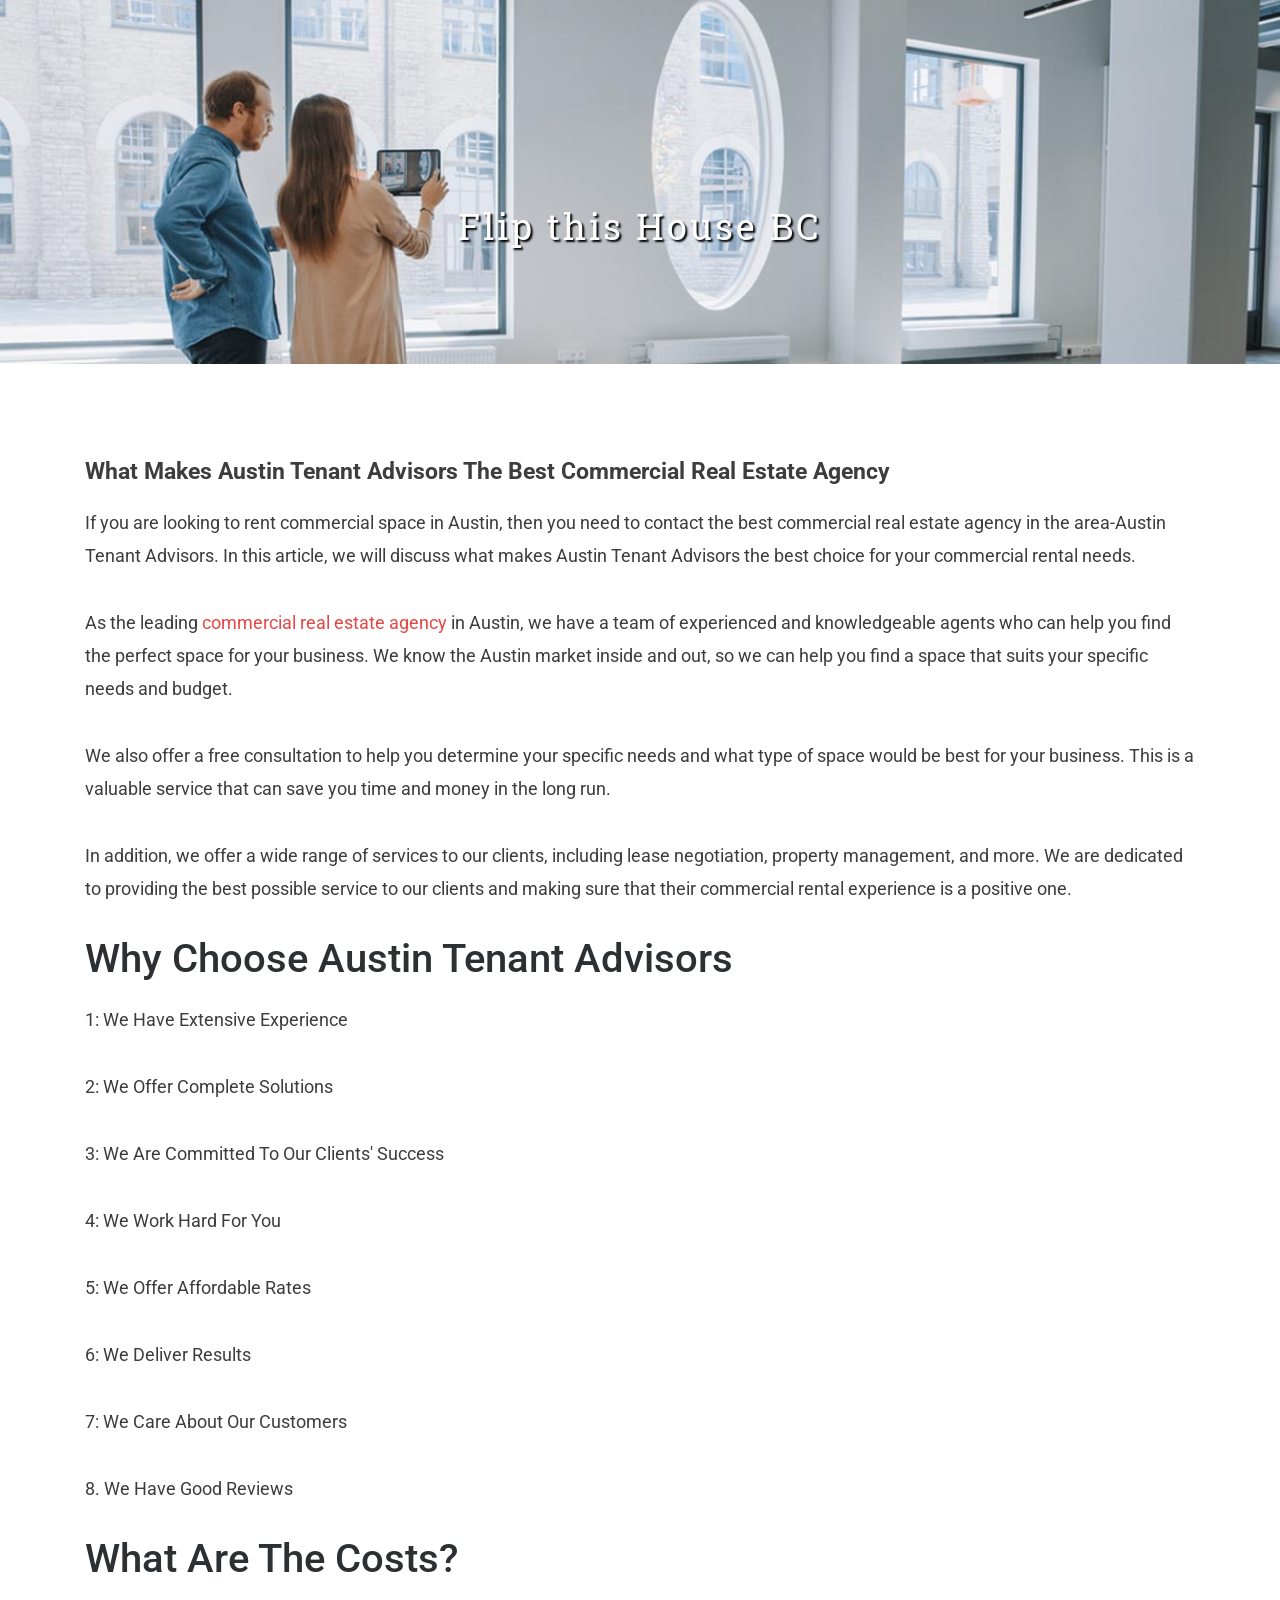
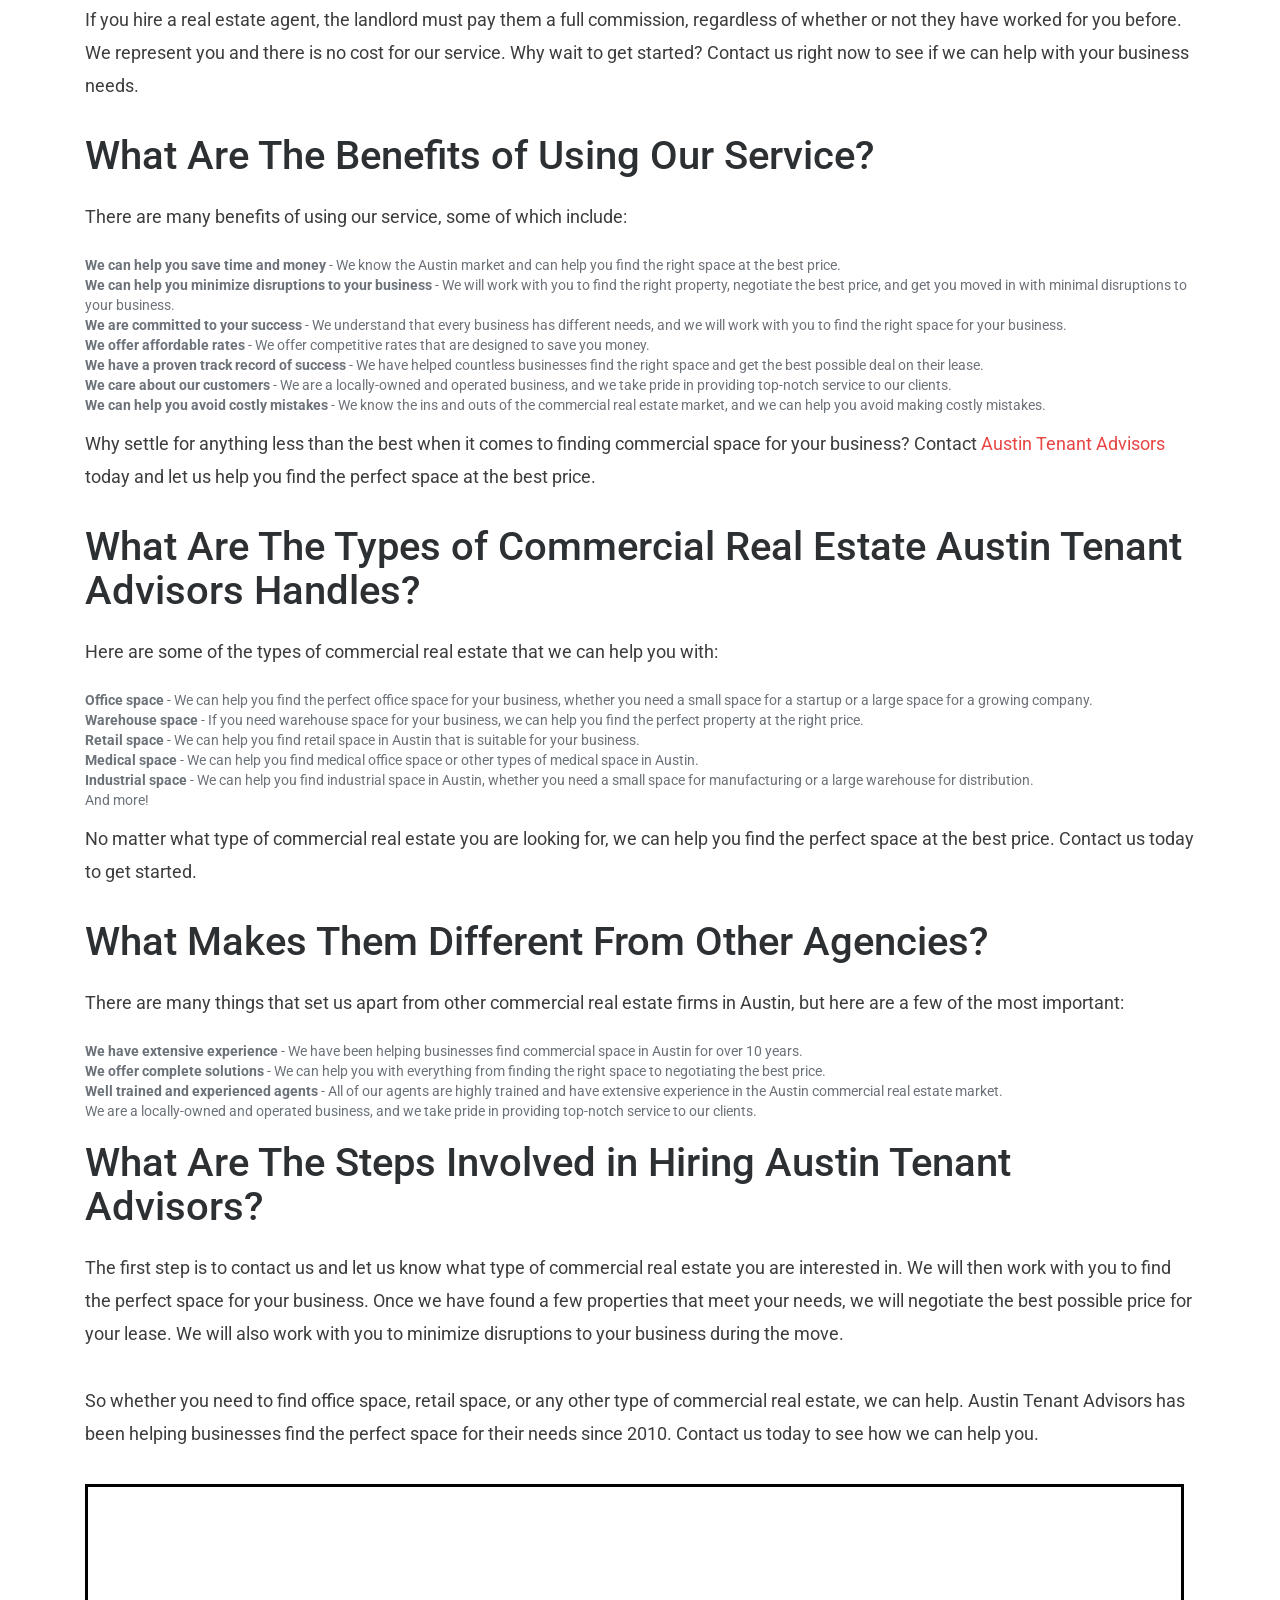
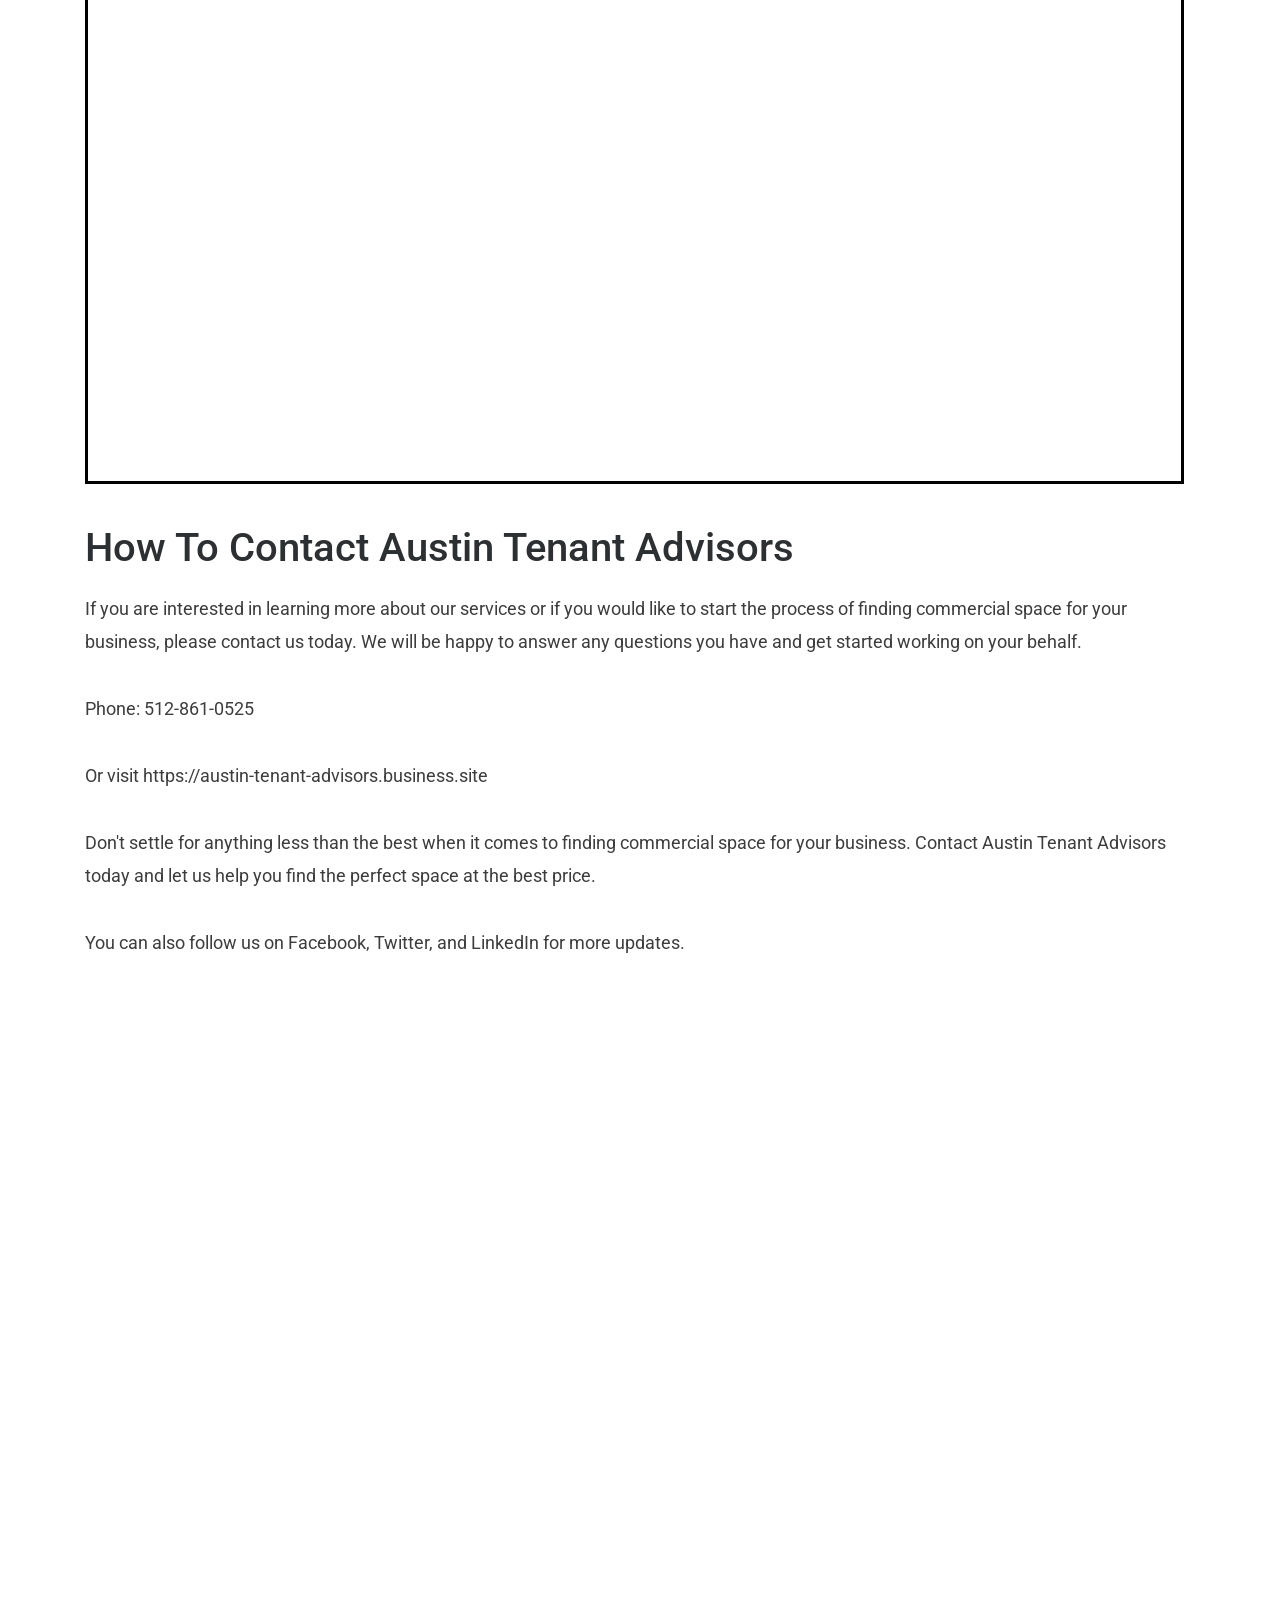
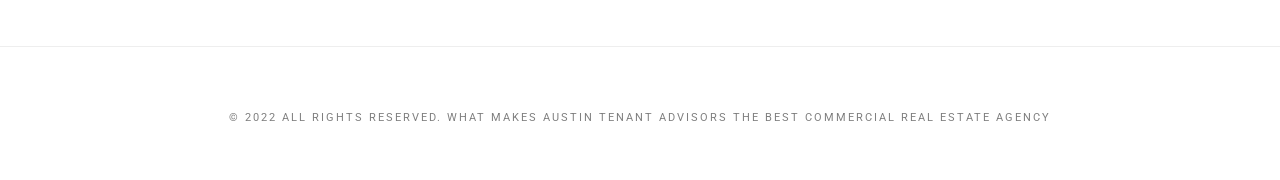
<file: index.html>
<!doctype html> 
<html class="no-js" lang="">
<!--<![endif]-->

<head>
<meta charset="utf-8">
<title>What Makes Austin Tenant Advisors The Best Commercial Real Estate Agency</title>
<link rel="canonical" href="http://flipthishousebc.com" />
	<meta name="description" content="If you are looking to rent commercial space in Austin, then you need to contact the best commercial real estate agency in the area-Austin Tenant Advisors.">
<meta name="viewport" content="width=device-width, initial-scale=1"> 
<link rel="stylesheet" href="css/bootstrap.min.css">
<link rel="stylesheet" href="css/jquery.fancybox.css">
<link rel="stylesheet" href="css/main.css">
<link rel="stylesheet" href="css/responsive.css">
<link rel="stylesheet" href="css/animate.min.css">
<link rel="stylesheet" href="https://maxcdn.bootstrapcdn.com/font-awesome/4.4.0/css/font-awesome.min.css">
</head>

<body>
<!-- header section -->
<section class="innerbanner" role="banner">
 
  
  <!-- banner text -->
  <div class="container">
    <div class="col-md-10 col-md-offset-1">
      <div class="innerbanner-text text-center">
        <p>Flip this House BC</p>
        <!-- banner text --> 
      </div>
    </div>
  </div>
</section>
<!-- header section --> 
<!-- description text section -->
<section id="inner-description" class="section inner-description">
  <div class="container">
   
    <div class="col-md-12">
      <h1>What Makes Austin Tenant Advisors The Best Commercial Real Estate Agency</h1>
<p>If you are looking to rent commercial space in Austin, then you need to contact the best commercial real estate agency in the area-Austin Tenant Advisors. In this article, we will discuss what makes Austin Tenant Advisors the best choice for your commercial rental needs.</p>
<p>As the leading <a href="https://www.austintenantadvisors.com/" target="_blank" rel="noopener">commercial real estate agency</a> in Austin, we have a team of experienced and knowledgeable agents who can help you find the perfect space for your business. We know the Austin market inside and out, so we can help you find a space that suits your specific needs and budget.</p>
<p>We also offer a free consultation to help you determine your specific needs and what type of space would be best for your business. This is a valuable service that can save you time and money in the long run.</p>
<p>In addition, we offer a wide range of services to our clients, including lease negotiation, property management, and more. We are dedicated to providing the best possible service to our clients and making sure that their commercial rental experience is a positive one.</p>
<h2>Why Choose Austin Tenant Advisors</h2>
<p>1: We Have Extensive Experience</p>
<p>2: We Offer Complete Solutions</p>
<p>3: We Are Committed To Our Clients' Success</p>
<p>4: We Work Hard For You</p>
<p>5: We Offer Affordable Rates</p>
<p>6: We Deliver Results</p>
<p>7: We Care About Our Customers</p>
<p>8. We Have Good Reviews</p>
<h2>What Are The Costs?</h2>
<p>If you hire a real estate agent, the landlord must pay them a full commission, regardless of whether or not they have worked for you before. We represent you and there is no cost for our service. Why wait to get started? Contact us right now to see if we can help with your business needs.</p>
<h2>What Are The Benefits of Using Our Service?</h2>
<p>There are many benefits of using our service, some of which include:</p>
<ul>
<li><strong>We can help you save time and money</strong> - We know the Austin market and can help you find the right space at the best price.</li>
<li><strong>We can help you minimize disruptions to your business</strong> - We will work with you to find the right property, negotiate the best price, and get you moved in with minimal disruptions to your business.</li>
<li><strong>We are committed to your success </strong>- We understand that every business has different needs, and we will work with you to find the right space for your business.</li>
<li><strong>We offer affordable rates</strong> - We offer competitive rates that are designed to save you money.</li>
<li><strong>We have a proven track record of success</strong> - We have helped countless businesses find the right space and get the best possible deal on their lease.</li>
<li><strong>We care about our customers</strong> - We are a locally-owned and operated business, and we take pride in providing top-notch service to our clients.</li>
<li><strong>We can help you avoid costly mistakes</strong> - We know the ins and outs of the commercial real estate market, and we can help you avoid making costly mistakes.</li>
</ul>
<p>Why settle for anything less than the best when it comes to finding commercial space for your business? Contact <a href="https://www.google.com/maps?cid=11629739934993578916" target="_blank" rel="noopener">Austin Tenant Advisors</a> today and let us help you find the perfect space at the best price.</p>
<h2>What Are The Types of Commercial Real Estate Austin Tenant Advisors Handles?</h2>
<p>Here are some of the types of commercial real estate that we can help you with:</p>
<ul>
<li><strong>Office space</strong> - We can help you find the perfect office space for your business, whether you need a small space for a startup or a large space for a growing company.</li>
<li><strong>Warehouse space </strong>- If you need warehouse space for your business, we can help you find the perfect property at the right price.</li>
<li><strong>Retail space</strong> - We can help you find retail space in Austin that is suitable for your business.</li>
<li><strong>Medical space</strong> - We can help you find medical office space or other types of medical space in Austin.</li>
<li><strong>Industrial space</strong> - We can help you find industrial space in Austin, whether you need a small space for manufacturing or a large warehouse for distribution.</li>
<li>And more!</li>
</ul>
<p>No matter what type of commercial real estate you are looking for, we can help you find the perfect space at the best price. Contact us today to get started.</p>
<h2>What Makes Them Different From Other Agencies?</h2>
<p>There are many things that set us apart from other commercial real estate firms in Austin, but here are a few of the most important:</p>
<ul>
<li><strong>We have extensive experience </strong>- We have been helping businesses find commercial space in Austin for over 10 years.</li>
<li><strong>We offer complete solutions</strong> - We can help you with everything from finding the right space to negotiating the best price.</li>
<li><strong>Well trained and experienced agents </strong>- All of our agents are highly trained and have extensive experience in the Austin commercial real estate market.</li>
<li>We are a locally-owned and operated business, and we take pride in providing top-notch service to our clients.</li>
</ul>
<h2>What Are The Steps Involved in Hiring Austin Tenant Advisors?</h2>
<p>The first step is to contact us and let us know what type of commercial real estate you are interested in. We will then work with you to find the perfect space for your business. Once we have found a few properties that meet your needs, we will negotiate the best possible price for your lease. We will also work with you to minimize disruptions to your business during the move.</p>
<p>So whether you need to find office space, retail space, or any other type of commercial real estate, we can help. Austin Tenant Advisors has been helping businesses find the perfect space for their needs since 2010. Contact us today to see how we can help you.</p>
<p><iframe src="https://www.austintenantadvisors.com/commercial-real-estate-agents/nathan-k-smith" name="austin commercial space" width="99%" height="600px" style="border:3px solid #000;" frameborder="1" marginwidth="0px" marginheight="0px" scrolling="yes" allowfullscreen="allowfullscreen"></iframe></p>
<h2>How To Contact Austin Tenant Advisors</h2>
<p>If you are interested in learning more about our services or if you would like to start the process of finding commercial space for your business, please contact us today. We will be happy to answer any questions you have and get started working on your behalf.</p>
<p>Phone: 512-861-0525</p>
<p>Or visit https://austin-tenant-advisors.business.site</p>
<p>Don't settle for anything less than the best when it comes to finding commercial space for your business. Contact Austin Tenant Advisors today and let us help you find the perfect space at the best price.</p>
<p>You can also follow us on Facebook, Twitter, and LinkedIn for more updates.</p>
<iframe src="https://www.google.com/maps/embed?pb=!1m14!1m8!1m3!1d13782.475621446443!2d-97.7438961!3d30.2764378!3m2!1i1024!2i768!4f13.1!3m3!1m2!1s0x865b4b242299204d%3A0xa16522da97777ba4!2sAustin%20Tenant%20Advisors!5e0!3m2!1sen!2sus!4v1726758203631!5m2!1sen!2sus" width="800" height="600" style="border:0;" allowfullscreen="" loading="lazy" referrerpolicy="no-referrer-when-downgrade"></iframe>
    </div>
  </div>
</section>
 <hr>

<footer class="section footer">
  <div class="footer-bottom">
    <div class="container">
      <div class="col-md-12">
         <p>© 2022 All rights reserved. What Makes Austin Tenant Advisors The Best Commercial Real Estate Agency</p>
      </div>
    </div>
  </div>
</footer>
<!-- footer --> 

<!-- JS FILES --> 
<script src="https://ajax.googleapis.com/ajax/libs/jquery/1.11.3/jquery.min.js"></script> 
<script src="js/bootstrap.min.js"></script> 
<script src="js/jquery.fancybox.pack.js"></script> 
<script src="js/jquery.waypoints.min.js"></script> 
<script src="js/retina.min.js"></script> 
<script src="js/modernizr.js"></script> 
<script src="js/main.js"></script>
</body>
</html>
</file>
<file: css/main.css>
@import url(http://fonts.googleapis.com/css?family=Roboto:300,400,500,600,700);
@import url(http://fonts.googleapis.com/css?family=Roboto%20Slab:300,400,500,600,700);

p {
	font-size: 14px;
	line-height: 22.4px;
	color: #6c7279;
}
h1 {
	font-size: 65px;
	color: #2d3033;
}
h2 {
	font-size: 40px;
	color: #2d3033;
}
h3 {
	font-size: 28px;
	color: #2d3033;
	font-weight: 300;
}
h4 {
	font-size: 22px;
	color: #2d3033;
	font-weight: 400;
}
h5 {
	font-size: 14px;
	color: #2d3033;
	text-transform: uppercase;
	font-weight: 700;
}
.btn {
	background-color: #3bc492;
	color: #fff;
	font-size: 13px;
	font-weight: 600;
	letter-spacing: 5px;
	border: 0;
	-moz-border-radius: 2px;
	-webkit-border-radius: 2px;
	border-radius: 2px;
	display: inline-block;
	text-transform: uppercase;
}
.btn:hover, .btn:focus {
	background-color: #3d3d3d;
	color: #fff;
}
.btn-large {
	padding: 15px 40px;
}
/* ------------------------------------------------------------------------------
	Global Styles
-------------------------------------------------------------------------------*/
a {
	color: #e84545;
}
a:hover, a:focus {
	text-decoration: none;
	-moz-transition: background-color, color, 0.3s;
	-o-transition: background-color, color, 0.3s;
	-webkit-transition: background-color, color, 0.3s;
	transition: background-color, color, 0.3s;
}
body {
	font-family: "Roboto", sans-serif;
	font-weight: 400;
	color: #6c7279;
}
ul, ol {
	margin: 0;
	padding: 0;
}
ul li {
	list-style: none;
}
.section {
	padding:40px 0;
}
.no-padding {
	padding: 0;
}
.no-gutter [class*=col-] {
	padding-right: 0;
	padding-left: 0;
}
.space
{
	margin-top:60px;	
}
/* ------------------------------------------------------------------------------
	Header
-------------------------------------------------------------------------------*/
#header {
	position: fixed;
	width: 100%;
	z-index: 999;
}
#header .header-content {
	margin: 0 auto;
	max-width: 1170px;
	padding: 60px 0;
	width: 100%;
	-moz-transition: padding 0.3s;
	-o-transition: padding 0.3s;
	-webkit-transition: padding 0.3s;
	transition: padding 0.3s;
}
#header .logo {
	float: left;
}
#header.fixed {
	background-color: rgba(0, 0, 0, 0.25);
}
#header.fixed .header-content {
	border-bottom: 0;
	padding: 25px 0;
}
#header.fixed .nav-toggle {
	top: 18px;
}
.navigation.open {
	opacity: 0.9;
	visibility: visible;
	-moz-transition: opacity 0.5s;
	-o-transition: opacity 0.5s;
	-webkit-transition: opacity 0.5s;
	transition: opacity 0.5s;
}
.navigation {
	float: right;
}
.navigation li {
	display: inline-block;
}
.navigation a {
	color: rgba(255, 255, 255, 0.75);
	font-size: 13px;
	font-weight: 400;
	margin-left: 40px;
	letter-spacing: 3px;
	text-transform: uppercase;
}
.navigation a:hover, .navigation a.active {
	color: #fff;
}
.nav-toggle {
	display: none;
	height: 44px;
	overflow: hidden;
	position: fixed;
	right: 5%;
	text-indent: 100%;
	top: 32px;
	white-space: nowrap;
	width: 44px;
	z-index: 99999;
	-moz-transition: all 0.3s;
	-o-transition: all 0.3s;
	-webkit-transition: all 0.3s;
	transition: all 0.3s;
}
.nav-toggle:before, .nav-toggle:after {
	border-radius: 50%;
	content: "";
	height: 100%;
	left: 0;
	position: absolute;
	top: 0;
	width: 100%;
	-moz-transform: translateZ(0);
	-ms-transform: translateZ(0);
	-webkit-transform: translateZ(0);
	transform: translateZ(0);
	-moz-backface-visibility: hidden;
	-webkit-backface-visibility: hidden;
	backface-visibility: hidden;
	-moz-transition-property: -moz-transform;
	-o-transition-property: -o-transform;
	-webkit-transition-property: -webkit-transform;
	transition-property: transform;
}
.nav-toggle:before {
	background-color: #4b1685;
	-moz-transform: scale(1);
	-ms-transform: scale(1);
	-webkit-transform: scale(1);
	transform: scale(1);
	-moz-transition-duration: 0.3s;
	-o-transition-duration: 0.3s;
	-webkit-transition-duration: 0.3s;
	transition-duration: 0.3s;
}
.nav-toggle:after {
	background-color: #4b1685;
	-moz-transform: scale(0);
	-ms-transform: scale(0);
	-webkit-transform: scale(0);
	transform: scale(0);
	-moz-transition-duration: 0s;
	-o-transition-duration: 0s;
	-webkit-transition-duration: 0s;
	transition-duration: 0s;
}
.nav-toggle span {
	background-color: #fff;
	bottom: auto;
	display: inline-block;
	height: 3px;
	left: 50%;
	position: absolute;
	right: auto;
	top: 50%;
	width: 18px;
	z-index: 10;
	-moz-transform: translateX(-50%) translateY(-50%);
	-ms-transform: translateX(-50%) translateY(-50%);
	-webkit-transform: translateX(-50%) translateY(-50%);
	transform: translateX(-50%) translateY(-50%);
}
.nav-toggle span:before, .nav-toggle span:after {
	background-color: #fff;
	content: "";
	height: 100%;
	position: absolute;
	right: 0;
	top: 0;
	width: 100%;
	-moz-transform: translateZ(0);
	-ms-transform: translateZ(0);
	-webkit-transform: translateZ(0);
	transform: translateZ(0);
	-moz-backface-visibility: hidden;
	-webkit-backface-visibility: hidden;
	backface-visibility: hidden;
	-moz-transition: -moz-transform 0.3s;
	-o-transition: -o-transform 0.3s;
	-webkit-transition: -webkit-transform 0.3s;
	transition: transform 0.3s;
}
.nav-toggle span:before {
	-moz-transform: translateY(-6px) rotate(0deg);
	-ms-transform: translateY(-6px) rotate(0deg);
	-webkit-transform: translateY(-6px) rotate(0deg);
	transform: translateY(-6px) rotate(0deg);
}
.nav-toggle span:after {
	-moz-transform: translateY(6px) rotate(0deg);
	-ms-transform: translateY(6px) rotate(0deg);
	-webkit-transform: translateY(6px) rotate(0deg);
	transform: translateY(6px) rotate(0deg);
}
.nav-toggle.close-nav:before {
	-moz-transform: scale(0);
	-ms-transform: scale(0);
	-webkit-transform: scale(0);
	transform: scale(0);
}
.nav-toggle.close-nav:after {
	-moz-transform: scale(1);
	-ms-transform: scale(1);
	-webkit-transform: scale(1);
	transform: scale(1);
}
.nav-toggle.close-nav span {
	background-color: rgba(255, 255, 255, 0);
}
.nav-toggle.close-nav span:before, .nav-toggle.close-nav span:after {
	background-color: #fff;
}
.nav-toggle.close-nav span:before {
	-moz-transform: translateY(0) rotate(45deg);
	-ms-transform: translateY(0) rotate(45deg);
	-webkit-transform: translateY(0) rotate(45deg);
	transform: translateY(0) rotate(45deg);
}
.nav-toggle.close-nav span:after {
	-moz-transform: translateY(0) rotate(-45deg);
	-ms-transform: translateY(0) rotate(-45deg);
	-webkit-transform: translateY(0) rotate(-45deg);
	transform: translateY(0) rotate(-45deg);
}
/* ------------------------------------------------------------------------------
	Banner
-------------------------------------------------------------------------------*/

.banner {
	background: #65349c;
	min-height: 750px;
}
.banner-text {
	padding-top: 28%;
}
.banner-text h1 {
	color: #fff;
	font-family: "Roboto Slab", sans-serif;
	font-size: 80px;
	font-weight: 700;
}
.banner-text p {
	color: #fff;
	font-size: 19px;
	font-weight: 400;
	letter-spacing: 3px;
	line-height: 24px;
	margin-top: 30px;
	margin-bottom: 80px;
}
/* ------------------------------------------------------------------------------
	Description Text
-------------------------------------------------------------------------------*/

.descripton p {
	color: #3d3d3d;
	font-size: 18px;
	line-height: 33px;
	font-weight: 400;
}
/* ------------------------------------------------------------------------------
	Works
-------------------------------------------------------------------------------*/
.work {
  -moz-box-shadow: 0 0 0 1px #fff;
  -webkit-box-shadow: 0 0 0 1px #fff;
  box-shadow: 0 0 0 1px #fff;

  overflow: hidden;
  position: relative;
  visibility: hidden; }
  .work img
  {
	width:100%;
	height:100%;  
  }
  .work .overlay {
    background: rgba(64, 35, 97, 0.9);
    height: 100%;
    left: 0;
    opacity: 0;
    position: absolute;
    top: 0;
    width: 100%;
    -moz-transition: opacity, 0.3s;
    -o-transition: opacity, 0.3s;
    -webkit-transition: opacity, 0.3s;
    transition: opacity, 0.3s; }
  .work .overlay-caption {
    position: absolute;
    text-align: center;
    top: 50%;
    width: 100%;
    -moz-transform: translateY(-50%);
    -ms-transform: translateY(-50%);
    -webkit-transform: translateY(-50%);
    transform: translateY(-50%); }
  .work h5, .work p, .work img {
    -moz-transition: all, 0.5s;
    -o-transition: all, 0.5s;
    -webkit-transition: all, 0.5s;
    transition: all, 0.5s; }
  .work h5, .work p {
    color: #fff;
    margin: 0;
    opacity: 0; }
  .work h5 {
    margin-bottom: 5px;
    -moz-transform: translate3d(0, -200%, 0);
    -ms-transform: translate3d(0, -200%, 0);
    -webkit-transform: translate3d(0, -200%, 0);
    transform: translate3d(0, -200%, 0); }
  .work p {
    -moz-transform: translate3d(0, 200%, 0);
    -ms-transform: translate3d(0, 200%, 0);
    -webkit-transform: translate3d(0, 200%, 0);
    transform: translate3d(0, 200%, 0); }

.work-box:hover img {
  -moz-transform: scale(1.2);
  -ms-transform: scale(1.2);
  -webkit-transform: scale(1.2);
  transform: scale(1.2); }
.work-box:hover .overlay {
  opacity: 1; }
  .work-box:hover .overlay h5, .work-box:hover .overlay p {
    opacity: 1;
    -moz-transform: translate3d(0, 0, 0);
    -ms-transform: translate3d(0, 0, 0);
    -webkit-transform: translate3d(0, 0, 0);
    transform: translate3d(0, 0, 0); }
	
	/* ------------------------------------------------------------------------------
	Work animation
-------------------------------------------------------------------------------*/
.work:nth-child(1) {
  -moz-animation-delay: 0.1s;
  -webkit-animation-delay: 0.1s;
  animation-delay: 0.1s; }
.work:nth-child(2) {
  -moz-animation-delay: 0.2s;
  -webkit-animation-delay: 0.2s;
  animation-delay: 0.2s; }
.work:nth-child(3) {
  -moz-animation-delay: 0.3s;
  -webkit-animation-delay: 0.3s;
  animation-delay: 0.3s; }
.work:nth-child(4) {
  -moz-animation-delay: 0.4s;
  -webkit-animation-delay: 0.4s;
  animation-delay: 0.4s; }
.work:nth-child(5) {
  -moz-animation-delay: 0.8s;
  -webkit-animation-delay: 0.8s;
  animation-delay: 0.8s; }
.work:nth-child(6) {
  -moz-animation-delay: 0.7s;
  -webkit-animation-delay: 0.7s;
  animation-delay: 0.7s; }
.work:nth-child(7) {
  -moz-animation-delay: 0.6s;
  -webkit-animation-delay: 0.6s;
  animation-delay: 0.6s; }
.work:nth-child(8) {
  -moz-animation-delay: 0.5s;
  -webkit-animation-delay: 0.5s;
  animation-delay: 0.5s; }

.animated {
  visibility: visible; }
  
/* ------------------------------------------------------------------------------
	Hire me
-------------------------------------------------------------------------------*/
.hireme {
	background-color: #fafafa;
}
.hireme h3 {
	font-family: "Roboto", sans-serif;
	font-size: 30px;
	font-weight: 400;
	margin-top: 0;
}
.hireme p {
	color: #2d3033;
	font-family: "Roboto", sans-serif;
	font-size: 16px;
	font-weight: 400;
}
.hireme .btn {
	margin-top: 30px;
}
/* ------------------------------------------------------------------------------
	Footer
-------------------------------------------------------------------------------*/
.footer {
	text-align: center;
}
.footer p {
	font-family: "Roboto", sans-serif;
	font-size: 11px;
	color: #7f7f7f;
	letter-spacing: 2px;
	text-transform: uppercase;
}
.footer a {
	color: #7f7f7f;
}
.footer a:hover {
	color: #e84545;
}
.footer .footer-share {
	margin-top: 0;
}
.footer .footer-share li {
	background: #3d3d3d none repeat scroll 0 0;
	border-radius: 50%;
	color: #ffffff;
	width: 26px;
	height: 26px;
	border-radius: 50%;
	padding: 4px 0;
	margin: 0 5px;
	display: inline-block;
	float: none;
}
.footer .footer-share a {
	color: #fff;
}
.footer .fa-heart {
	color: #e84545;
	font-size: 11px;
	margin: 0 2px;
}
  
/* ------------------------------------------------------------------------------
	Inner Page Banner
-------------------------------------------------------------------------------*/

.innerbanner {
	background:url(../images/banner.jpg);background-size: cover;
	min-height: 100%;
}
.innerbanner-text {
	padding-top: 20%;
	padding-bottom: 5%;
}

.innerbanner-text p {
	color: #fff;
	font-family: "Roboto Slab", sans-serif;
	font-size: 36px;
	font-weight: 400;
	letter-spacing: 3px;
	line-height: 24px;
	margin-top: 30px;
	margin-bottom: 80px;
	text-shadow:2px 2px 2px #000;
}
/* ------------------------------------------------------------------------------
	Inner description
-------------------------------------------------------------------------------*/
.inner-description h1 {
	color: #3d3d3d;
	font-size: 23px;
	font-weight: 700;
	margin-top:55px;
}
.inner-description p {
	color: #3d3d3d;
	font-size: 18px;
	line-height: 33px;
	font-weight: 400;
	padding:12px 0; 
}
.inner-description img
{
width:150px;
height:150px;
border-radius:50%;	
}


/* ------------------------------------------------------------------------------
	Contact form
-------------------------------------------------------------------------------*/
.conForm
{
margin-top:50px;	
}
.conForm input {
	background:#fafafa;
	color:#797979;
	padding:15px 30px;
	border:none;
	margin-right:3%;
	margin-bottom:30px;
	outline:none;
	font-style:normal;
	border:#f4f3f3 1px solid;
	font-size:15px;
}
.conForm input.noMarr {
	margin-right:0px;
}
.conForm textarea {
	background:#fafafa;
	color:#797979;
	padding:15px 30px;
	margin-bottom:18px;
	outline:none;
	height:300px;
	font-style:normal;
	resize:none;
	font-size:15px;
	border:#f4f3f3 1px solid;
}


.conForm .submitBnt {
	background:#3bc492;
	color: #fff;
		padding: 15px 40px;
	font-size: 13px;
	font-weight: 600;
	letter-spacing: 5px;
	border: 0;
	-moz-border-radius: 2px;
	-webkit-border-radius: 2px;
	border-radius: 2px;
	display: inline-block;
	text-transform: uppercase;
}
.conForm .submitBnt:hover {
	background:#3d3d3d;
	color:#fff;
}
.error_message {
    color: #ff675f;
    font-weight: 500;
    padding-bottom: 15px;
}
#success_page h3 {
    color: #5ed07b;
    font-size: 17px;
    font-weight: 700;
}
</file>
<file: css/responsive.css>
@media screen and (max-width: 1024px) {
  #header .header-content {
    width: 90%; }

  .nav-toggle {
    display: block; }

  .navigation {
    position: fixed;
    background-color: #000;
    width: 100%;
    height: 100%;
    top: 0;
    left: 0;
    z-index: 99999;
    visibility: hidden;
    opacity: 0;
    -webkit-transition: opacity 0.5s, visibility 0s 0.5s;
    transition: opacity 0.5s, visibility 0s 0.5s; }
    .navigation .primary-nav {
      position: relative;
      top: 45%;
      -moz-transform: translateY(-45%);
      -ms-transform: translateY(-45%);
      -webkit-transform: translateY(-45%);
      transform: translateY(-45%); }
    .navigation li {
      display: block;
      margin-bottom: 20px; }
    .navigation a {
      display: block;
      font-size: 25px;
      margin: 0;
      text-align: center; }

  .person {
    margin: 0 auto 50px; }
    .person-content {
      text-align: center; }
    .person .social-icons li {
      display: inline-block;
      float: none;
      margin-bottom: 5px; }

  .testimonials blockquote {
    padding: 20px 5% 0; }
  .testimonials p {
    font-size: 26px; }

  .flex-control-nav {
    bottom: 20px; } }
@media screen and (max-width: 768px) {
	#header .header-content {
		 padding: 45px 0;
	}
	.banner
	{
	min-height:100%!important;	
	}
  .banner-text {
    padding-top: 30%; }
    .banner-text h1 {
      font-size: 42px; }
    .banner-text p {
      font-size: 18px; }
.innerbanner-text{
	    padding-top: 30%; }
  .flexslider {
    padding-bottom: 80px; }

  .flex-control-nav {
    width: 100%; }

  .footer .footer-col {
    margin-bottom: 50px; } }
@media screen and (max-width: 640px) {
	#header .header-content {
		 padding: 45px 0;
	}
  .banner-text {
    padding-top: 35%; }
	.innerbanner-text{
	    padding-top: 35%; } }
@media screen and (max-width: 480px) {
	#header .header-content {
		 padding: 45px 0;
	}
  .banner-text {
    padding-top: 45%; }
	    .banner-text h1 {
      font-size: 32px; }
	  .innerbanner-text{
	    padding-top: 45%; } }
@media screen and (max-width: 320px) {
	#header .header-content {
		 padding: 45px 0;
	}
			
			
  .banner-text {
    padding-top: 55%; }
.innerbanner-text{
	    padding-top: 55%; }
  .testimonials blockquote {
    padding: 20px 5% 0; }
  .testimonials p {
    font-size: 26px; } }
</file>
